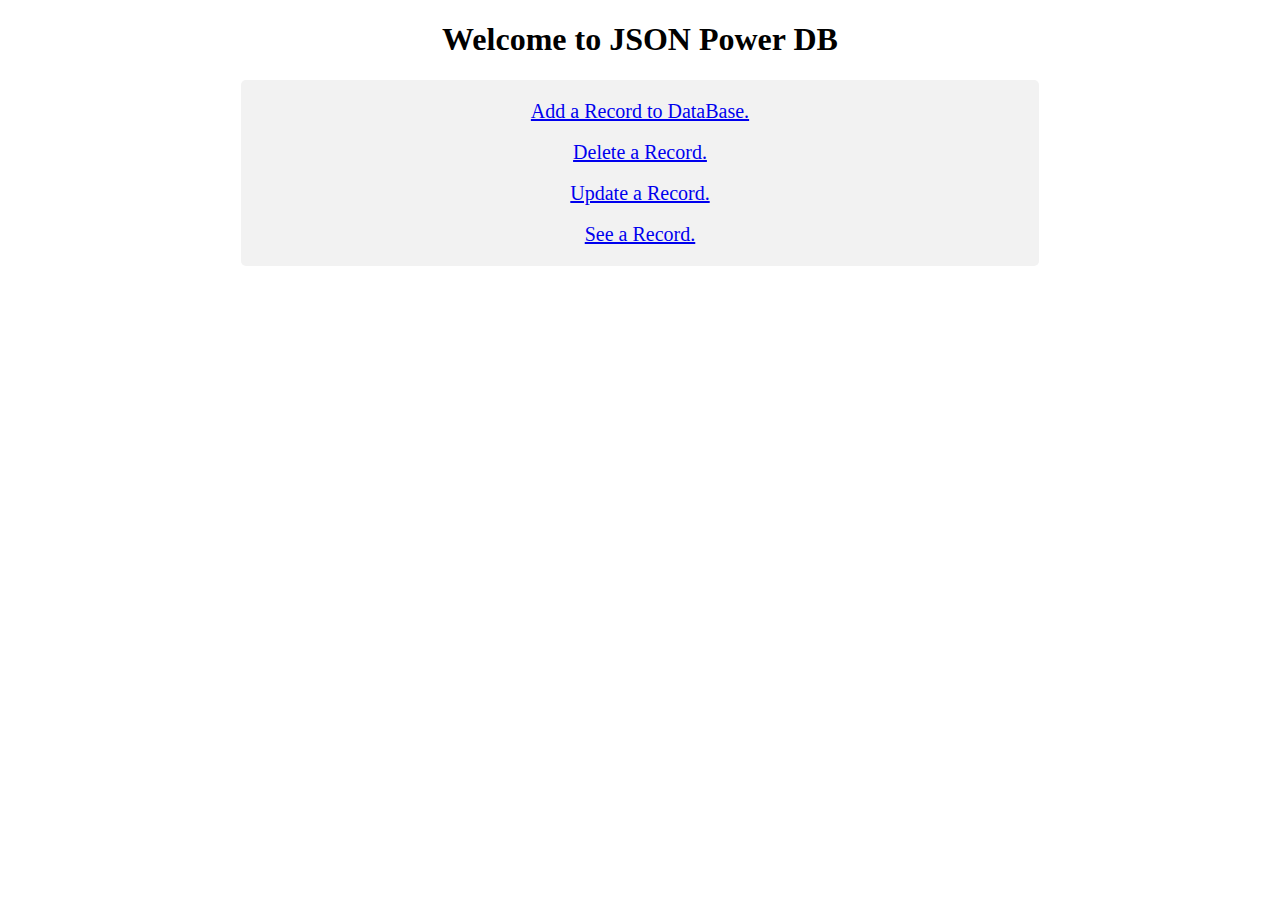
<file: public_html/index.html>
<!DOCTYPE html>
<!--
To change this license header, choose License Headers in Project Properties.
To change this template file, choose Tools | Templates
and open the template in the editor.
-->
<html>
    <head>
        <title>Welcome to JSON Power DB</title>
        <meta charset="utf-8">
        <meta name="viewport" content="width=device-width, initial-scale=1">
        <link rel="stylesheet" href="styles/styles.css" type="text/css"/>
        <script src="https://ajax.googleapis.com/ajax/libs/jquery/3.5.1/jquery.min.js"></script>
        <script src="https://maxcdn.bootstrapcdn.com/bootstrap/3.4.1/js/bootstrap.min.js"></script>
        <script src="http://login2explore.com/jpdb/resources/js/0.0.3/jpdb-commons.js​"></script>
    </head>
    <body>
        <h1>Welcome to JSON Power DB</h1>
        <div class="centre">
            <a href="addRecord.html" style="font-size: 20px;"> Add a Record to DataBase. </a>
            <br><br>
            <a href="delRecord.html" style="font-size: 20px;"> Delete a Record. </a>
            <br><br>
            <a href="updRecord.html" style="font-size: 20px;"> Update a Record. </a>
            <br><br>
            <a href="shoRecord.html" style="font-size: 20px;"> See a Record. </a>
        </div>
    </body>
</html>
</file>
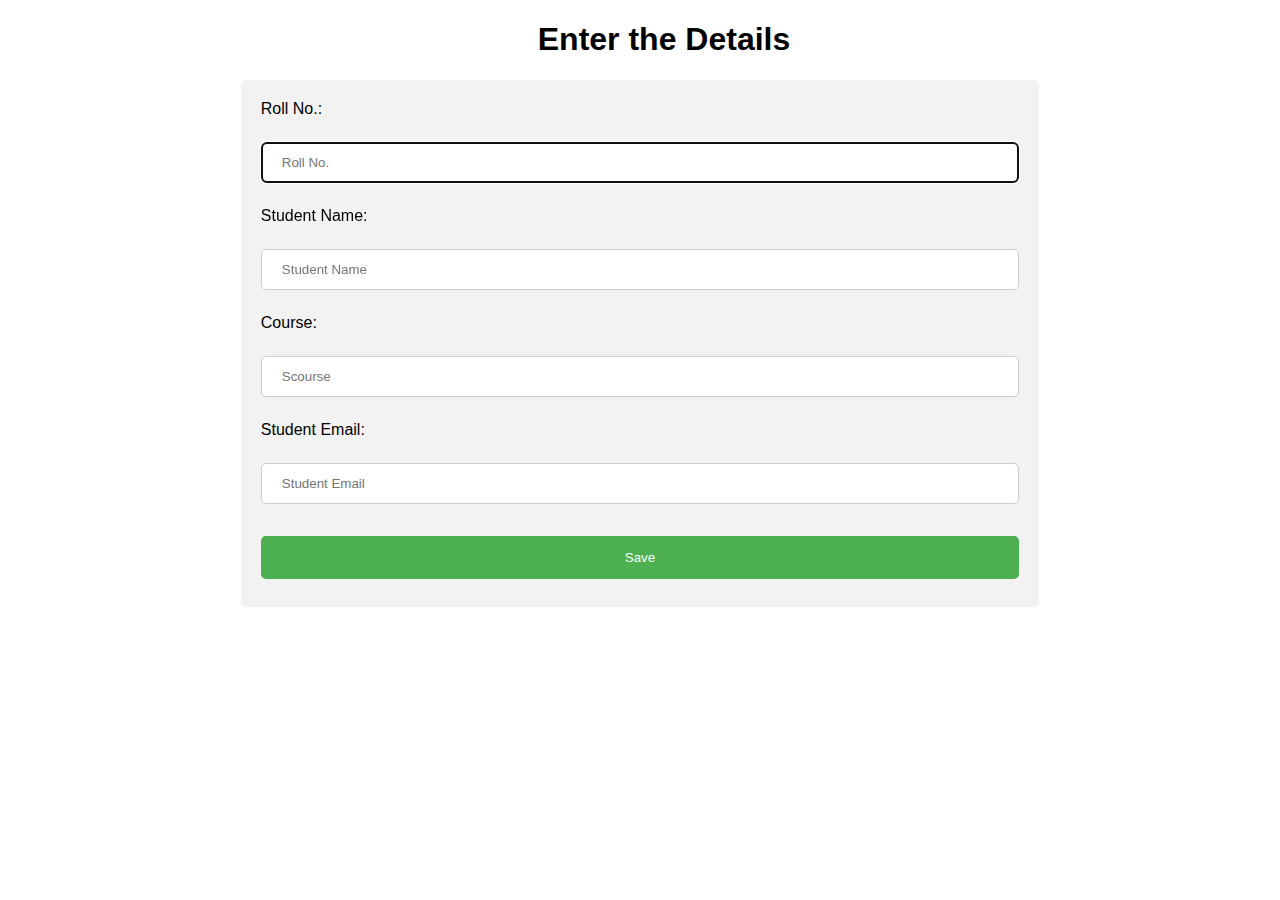
<file: public_html/addRecord.html>
<!DOCTYPE html>
<!--
To change this license header, choose License Headers in Project Properties.
To change this template file, choose Tools | Templates
and open the template in the editor.
-->
<html lang="en">
    <head>
        <title>Add Record</title>
        <meta charset="utf-8">
        <meta name="viewport" content="width=device-width, initial-scale=1">
        <link rel="stylesheet" href="styles/styles.css" type="text/css"/>
        <script src="https://ajax.googleapis.com/ajax/libs/jquery/3.5.1/jquery.min.js"></script>
        <script src="https://maxcdn.bootstrapcdn.com/bootstrap/3.4.1/js/bootstrap.min.js"></script>
        <script src="http://login2explore.com/jpdb/resources/js/0.0.3/jpdb-commons.js​"></script>
    </head>
    <body>
        <h1 style="font-family:arial;">&emsp;&ensp;Enter the Details</h1>
        <div class="container" style="font-family:arial;">
            <form id="stuForm" method="post">
                    <label for="rollno">Roll No.: </label>
                    <p> </p>
                    <input type="text" class="form-control" name="rollno" id="rollno" placeholder="Roll No." required>
                    <p> </p>
                    
                    <label for="stuName">Student Name: </label>
                    <p> </p>
                    <input type="text" class="form-control" name="stuName" id="stuName" placeholder="Student Name">
                    <p> </p>
                    
                    <label for="stuCourse">Course: </label>
                    <p> </p>
                    <input type="text" class="form-control" name="stuCourse" id="stuCourse" placeholder="Scourse">
                    <p> </p>
                    
                    <label for="stuEmail">Student Email: </label>
                    <p> </p>
                    <input type="text" class="form-control" name="stuEmail" id="stuEmail" placeholder="Student Email">
                    <p> </p>
                    
                <input type="button" class="btn btn-primary" id="empSave" value="Save" onclick="saveStudent();">
            </form>
        </div>

        <script src="scripts/script.js"> </script>
    </body>
</html>
</file>
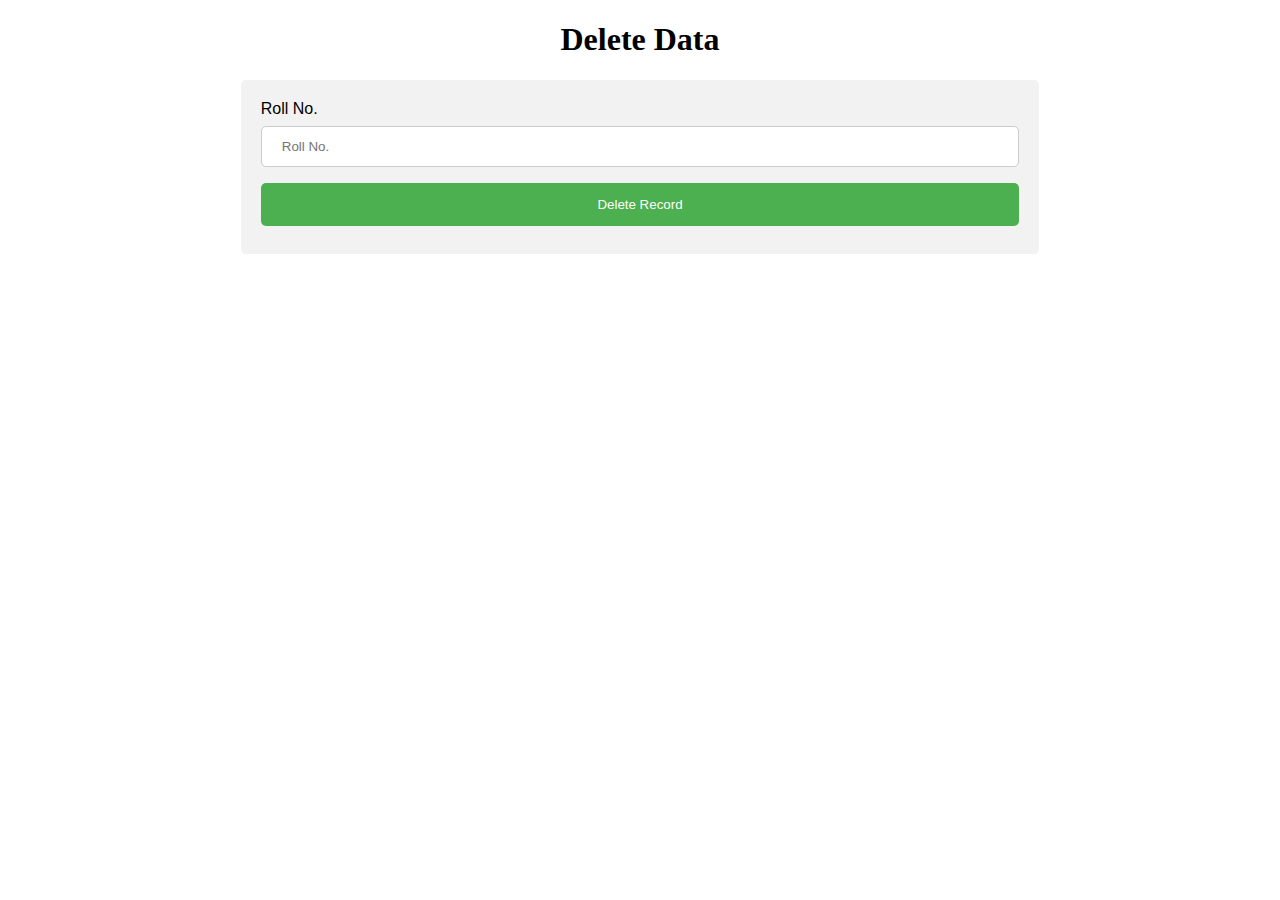
<file: public_html/delRecord.html>
<!DOCTYPE html>
<!--
To change this license header, choose License Headers in Project Properties.
To change this template file, choose Tools | Templates
and open the template in the editor.
-->
<html>
    <head>
        <title>Delete Record</title>
        <meta charset="UTF-8">
        <meta name="viewport" content="width=device-width, initial-scale=1.0">
        <script src="https://ajax.googleapis.com/ajax/libs/jquery/3.5.1/jquery.min.js"></script>
        <script src="https://maxcdn.bootstrapcdn.com/bootstrap/3.4.1/js/bootstrap.min.js"></script>
        <script src="http://login2explore.com/jpdb/resources/js/0.0.3/jpdb-commons.js"></script>
        <link rel="stylesheet" href="styles/styles.css" type="text/css"/>
        
    </head>
    <body>
        <h1>Delete Data</h1>    
        <div class="container" style="font-family:arial;">
            <form id="stuForm" method="post">
                <label for="rollno">Roll No.</label>
                <input type="text" id="rollno" name="rollno" placeholder="Roll No."/>
                <input type="button" class="btn btn-primary" id="delRecord" onclick="delData();" value="Delete Record">
            </form>
        </div>
        
        <script src="scripts/scriptDel.js"></script>
    </body>
</html>
</file>
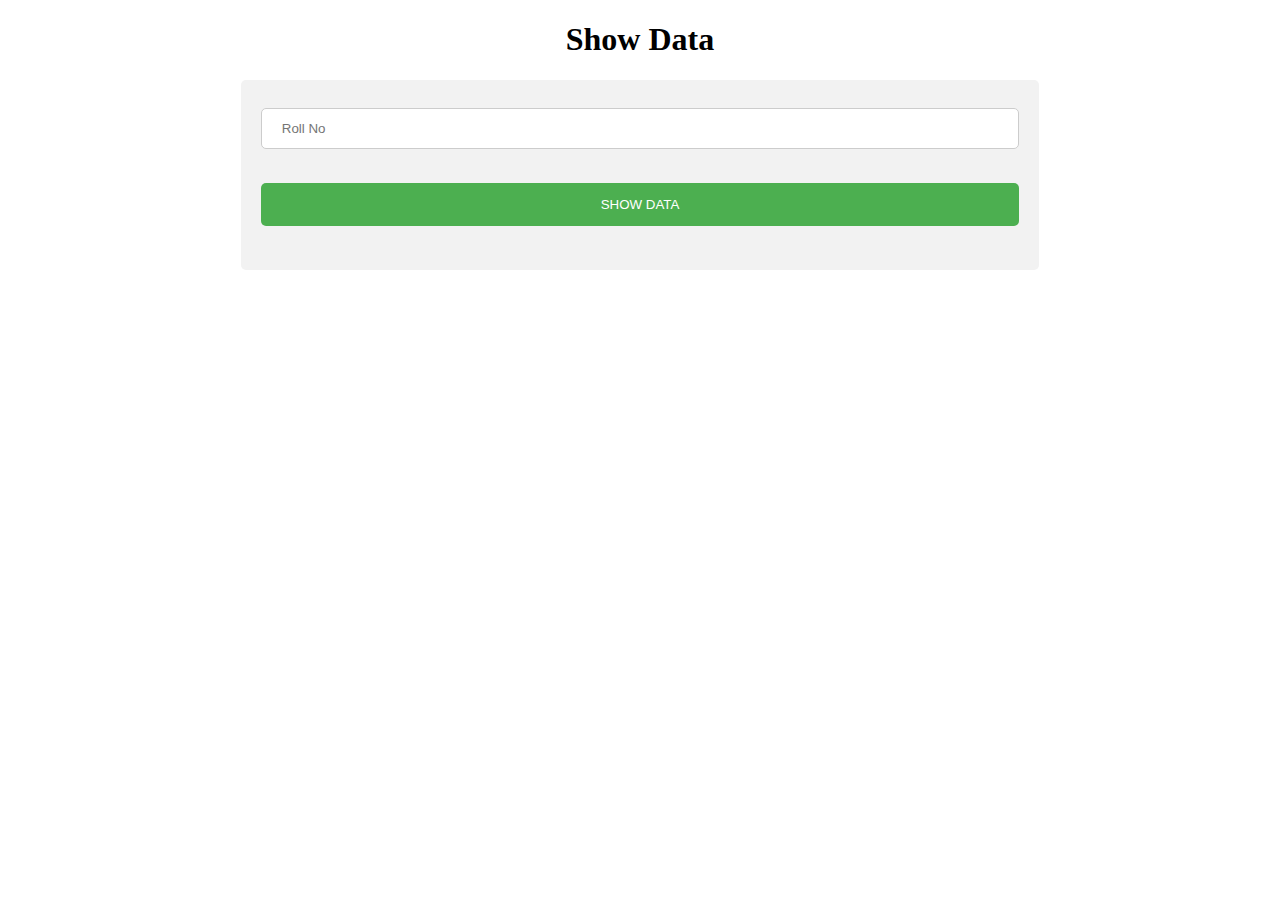
<file: public_html/shoRecord.html>
<!DOCTYPE html>

<html>
    <head>
        <title>See Record</title>
        <meta charset="UTF-8">
        <meta name="viewport" content="width=device-width, initial-scale=1.0">
        <script src="https://ajax.googleapis.com/ajax/libs/jquery/3.5.1/jquery.min.js"></script>
        <script src="http://login2explore.com/jpdb/resources/js/0.0.3/jpdb-commons.js"></script>
        <link rel="stylesheet" href="styles/styles.css" type="text/css"/>
    </head>
    <body>
    <center><h1>Show Data</h1></center>
    <div class="centre">
        <center><input id="rollno" maxlength="50" placeholder="Roll No" name="rollno" type="text" /><br><br>
            <input type="button" value="SHOW DATA" onclick="showData();"/></center>
        <p id="show" class="show" style="font-family: arial"></p>
    </div>
    <script src="scripts/scriptSho.js"></script>
</body>
</html>
</file>
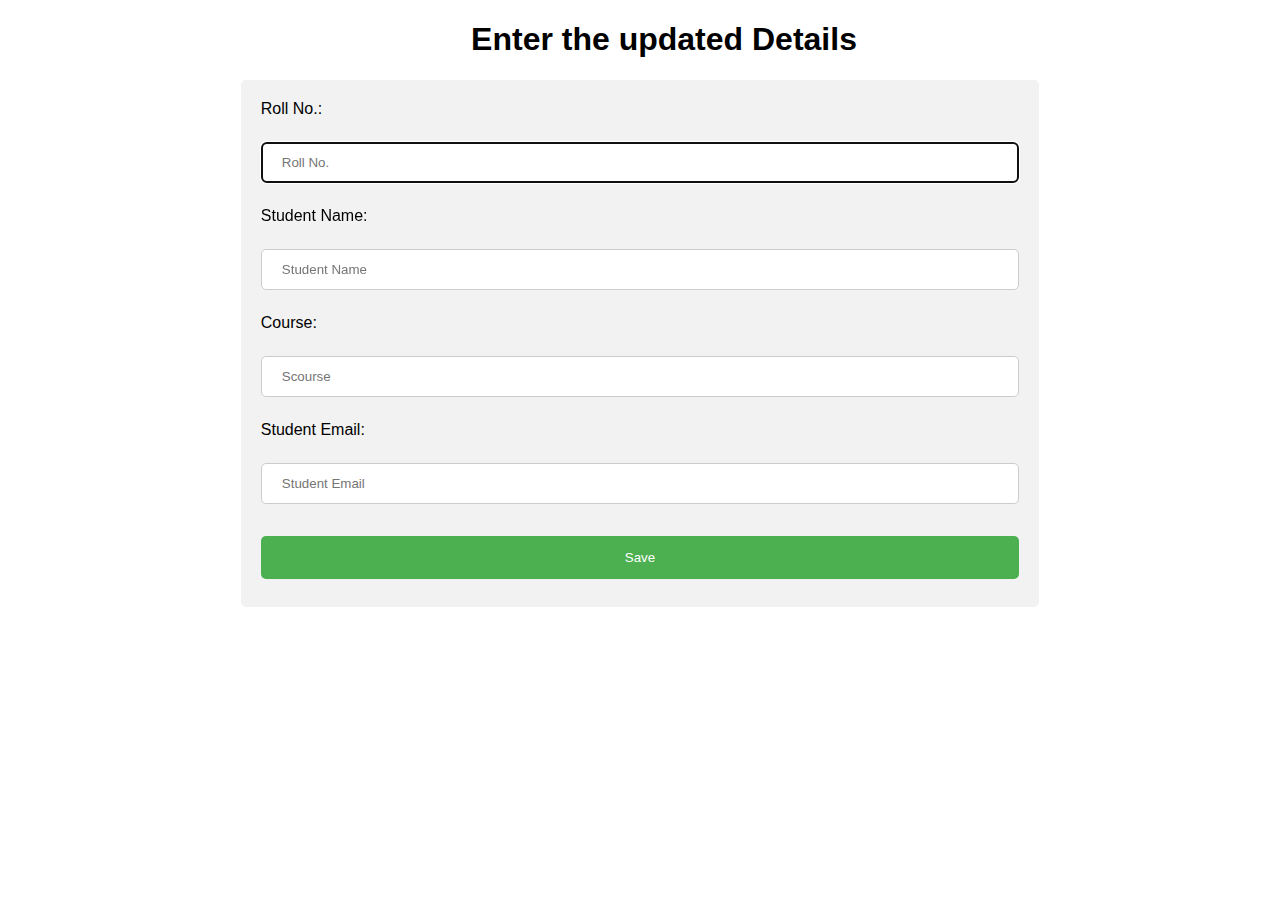
<file: public_html/updRecord.html>
<!DOCTYPE html>
<!--
To change this license header, choose License Headers in Project Properties.
To change this template file, choose Tools | Templates
and open the template in the editor.
-->
<html>
    <head>
        <title>Update Record</title>
        <meta charset="UTF-8">
        <meta name="viewport" content="width=device-width, initial-scale=1.0">
        <link rel="stylesheet" href="styles/styles.css" type="text/css"/>
        <script src="https://ajax.googleapis.com/ajax/libs/jquery/3.5.1/jquery.min.js"></script>
        <script src="https://maxcdn.bootstrapcdn.com/bootstrap/3.4.1/js/bootstrap.min.js"></script>
    </head>
    <body>
        <h1 style="font-family:arial;">&emsp;&ensp;Enter the updated Details</h1>
        <div class="container" style="font-family:arial;">
            <form id="stuForm" method="post">
                    <label for="rollno">Roll No.: </label>
                    <p> </p>
                    <input type="text" class="form-control" name="rollno" id="rollno" placeholder="Roll No." required>
                    <p> </p>
                    
                    <label for="stuName">Student Name: </label>
                    <p> </p>
                    <input type="text" class="form-control" name="stuName" id="stuName" placeholder="Student Name">
                    <p> </p>
                    
                    <label for="stuCourse">Course: </label>
                    <p> </p>
                    <input type="text" class="form-control" name="stuCourse" id="stuCourse" placeholder="Scourse">
                    <p> </p>
                    
                    <label for="stuEmail">Student Email: </label>
                    <p> </p>
                    <input type="text" class="form-control" name="stuEmail" id="stuEmail" placeholder="Student Email">
                    <p> </p>
                    
                <input type="button" class="btn btn-primary" id="empSave" value="Save" onclick="saveStudent();">
            </form>
        </div>
        
        <script src="scripts/scriptUpd.js"></script>
    </body>
</html>
</file>
<file: public_html/styles/styles.css>
/*
To change this license header, choose License Headers in Project Properties.
To change this template file, choose Tools | Templates
and open the template in the editor.
*/
/* 
    Created on : 13-Mar-2021, 8:56:32 PM
    Author     : vatsal
*/

input[type="text"], select {
    width: 100%;
    padding: 12px 20px;
    margin: 8px 0;
    display: inline-block;
    border: 1px solid #ccc;
    border-radius: 5px;
    box-sizing: border-box;
}

input[type="button"] {
    width: 100%;
    background-color: #4Caf50;
    color: white;
    padding: 14px 20px;
    margin: 8px 0;
    border: none;
    border-radius: 5px;
    cursor: pointer;
}

input[type="button"]:hover {
    background-color: #45a049;
}

div {
    margin: auto;
    width: 60%;
    border-radius: 5px;
    background-color: #f2f2f2;
    padding: 20px;
}

.centre{
    width: 60%;
    text-align: center;
}

h1 {
    text-align: center;
}
</file>
